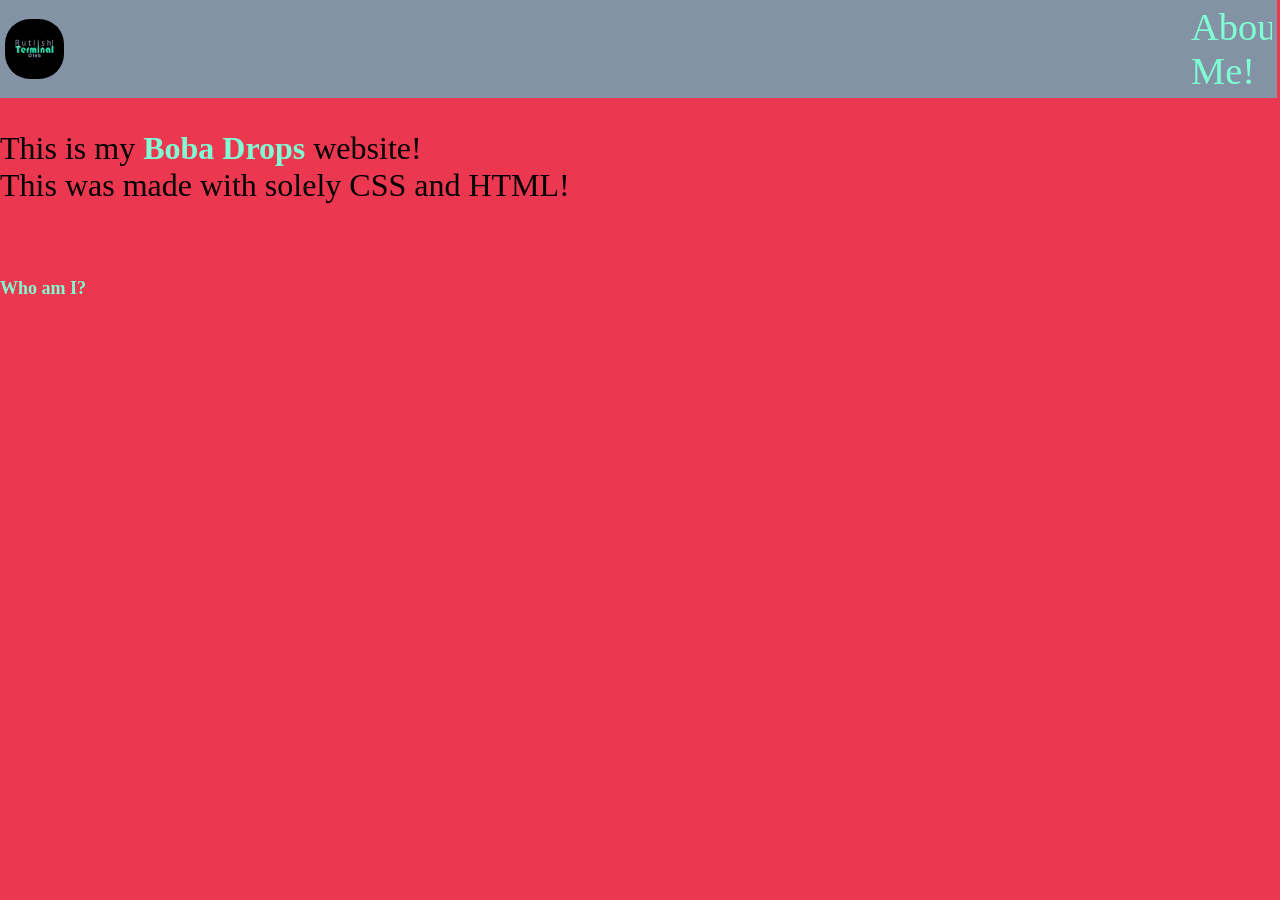
<file: index.html>
<!DOCTYPE html>
<html lang="en">
<head>
    <link rel="stylesheet" href="style.css">
    <meta charset="UTF-8">
    <meta name="viewport" content="width=device-width, initial-scale=1.0">
    <title>Boba Drops Website!</title>
</head>
<body>
    <div class="center" style="width: 99%; padding: 5px;">
        <a href="index.html"><img class="center" src="TransLogo.png" height="5%" width="5%" style="background-color: black; border-radius: 25px;"></a>
        <a href="about.html" style="font-size: larger;">About Me!</a>
    </div>
    <p>
        This is my <strong><a href="http://boba.hackclub.com">Boba Drops</a></strong> website!<br />
        This was made with solely CSS and HTML!
    </p>
    <h2>
        <a href="about.html" style="font-size: large;">Who am I?</a>
    </h2>
</body>
</html>
</file>
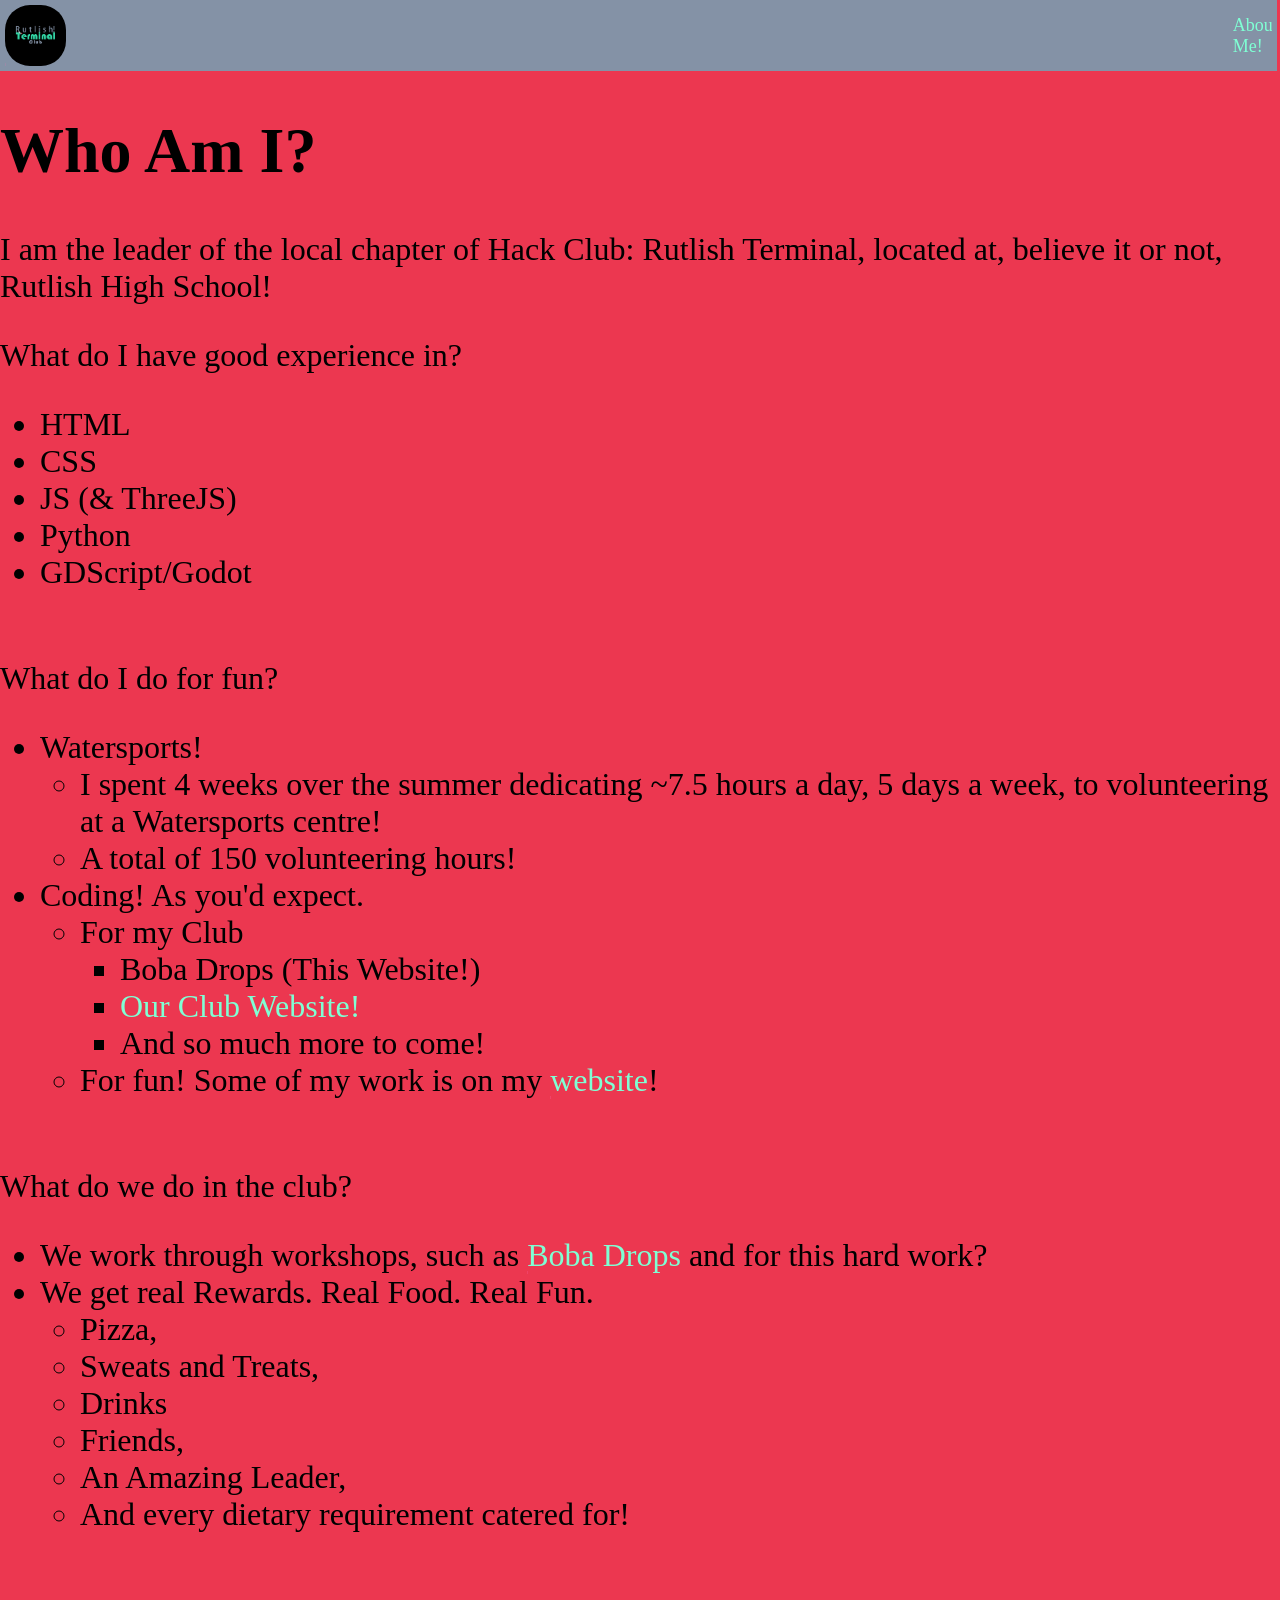
<file: about.html>
<!DOCTYPE html>
<html lang="en">
<head>
    <link rel="stylesheet" href="style.css">
    <meta charset="UTF-8">
    <meta name="viewport" content="width=device-width, initial-scale=1.0">
    <title>About Me!</title>
</head>
<body>
    <div class="center" style="width: 99%; padding: 5px;">
        <a href="index.html"><img class="center" src="TransLogo.png" height="5%" width="5%" style="background-color: black; border-radius: 25px;"></a>
        <a href="about.html" style="font-size: large;">About Me!</a>
    </div>
    <h1>
        Who Am I?
    </h1>
    <p>
        I am the leader of the local chapter of Hack Club: Rutlish Terminal, located at, believe it or not, Rutlish High School!
    </p>

    What do I have good experience in?
    <ul>
        <li>HTML</li>
        <li>CSS</li>
        <li>JS (& ThreeJS)</li>
        <li>Python</li>
        <li>GDScript/Godot</li>
    </ul>
    <br />
    What do I do for fun?
    <ul>
        <li>Watersports!</li>
        <ul>
            <li>I spent 4 weeks over the summer dedicating ~7.5 hours a day, 5 days a week, to volunteering at a Watersports centre!</li>
            <li>A total of 150 volunteering hours!</li>
        </ul>
        <li>Coding! As you'd expect.</li>
        <ul>
            <li>For my Club</li>
            <ul>
                <li>Boba Drops (This Website!)</li>
                <li><a href="http://alex.johnson7.co.uk/club">Our Club Website!</a></li>
                <li>And so much more to come!</li>
            </ul>
            <li>For fun! Some of my work is on my <a href="http://alex.johnson7.co.uk">website</a>!</li>
        </ul>
    </ul>
    <br />
    What do we do in the club?
    <ul>
        <li>We work through workshops, such as <a href="http://boba.hackclub.com">Boba Drops</a> and for this hard work?</li><li>We get real Rewards. Real Food. Real Fun.</li>
        <ul>
            <li>Pizza,</li>
            <li>Sweats and Treats,</li>
            <li>Drinks</li>
            <li>Friends,</li>
            <li>An Amazing Leader,</li>
            <li>And every dietary requirement catered for!</li>
        </ul>
    </ul>
    <br />

</body>
</html>
</file>
<file: style.css>
body {
    background-color: #ec3750;
    font-size: xx-large;
    margin: 0;
}

.center {
    display: flex;
    justify-content: center;
    align-items: center;
    background-color: #8492a6;
}

::-webkit-scrollbar { width: 10px; }
::-webkit-scrollbar-track { background-color: #ec3750; }
::-webkit-scrollbar-thumb { background-color: #8492a6; }
::-webkit-scrollbar:hover { width: 150px; }

@keyframes myAnimation {
  from {color: aquamarine;}
  to {color: aqua;}
}

:any-link {
    vertical-align: bottom;
    display: inline-block;
    position: relative;

    color: aquamarine;
    text-decoration: none;

    overflow: hidden;

    animation: myAnimation 4s ease-in-out infinite;
}

:any-link::after {
    content: '';
    position: absolute;

    left: 0;
    bottom: 0;

    width: 100%;
    height: 0.1em;

    background-color: hotpink;

    transform: translateX(-100%);
    transition: transform 300ms ease;
}

:any-link:hover::after,
:any-link:focus::after {
    transform: translateX(0);
}

:any-link:hover {
    animation-play-state: paused;
    color: rgb(163, 219, 241) !important;
}
</file>
